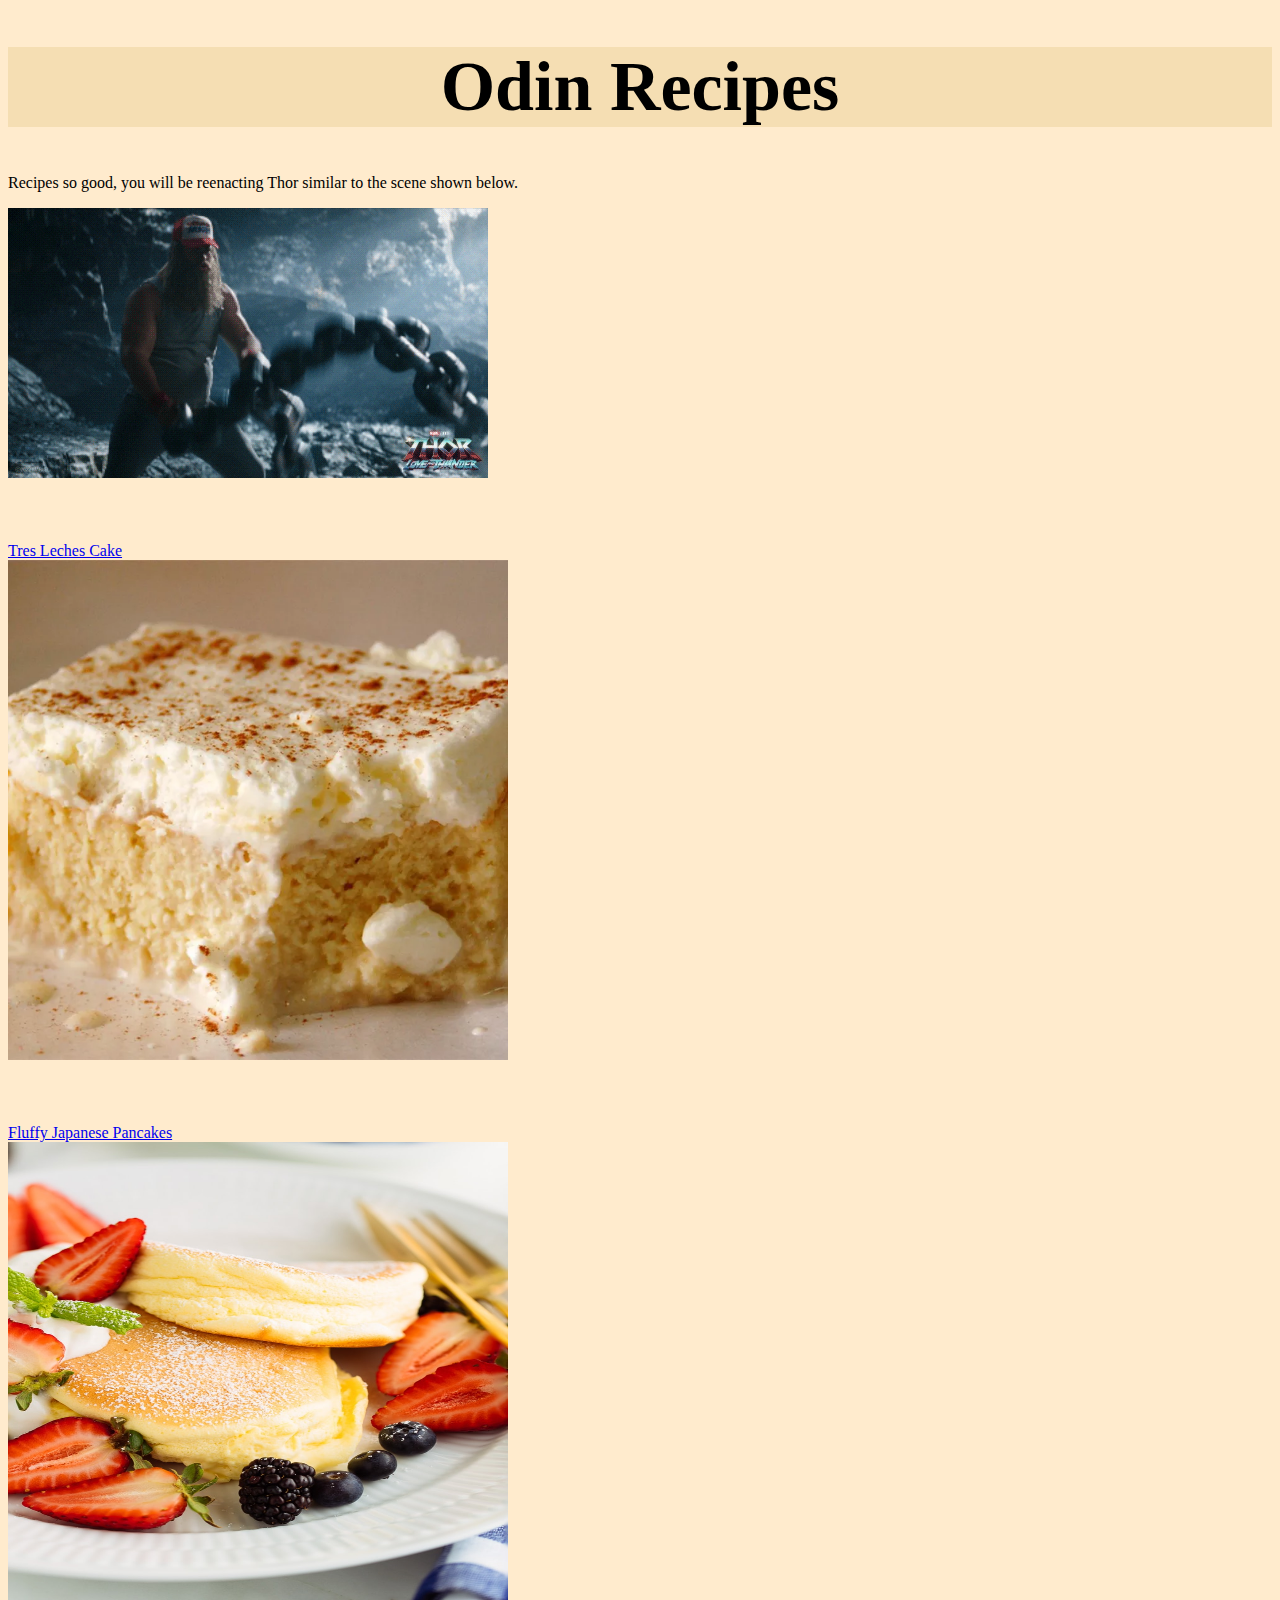
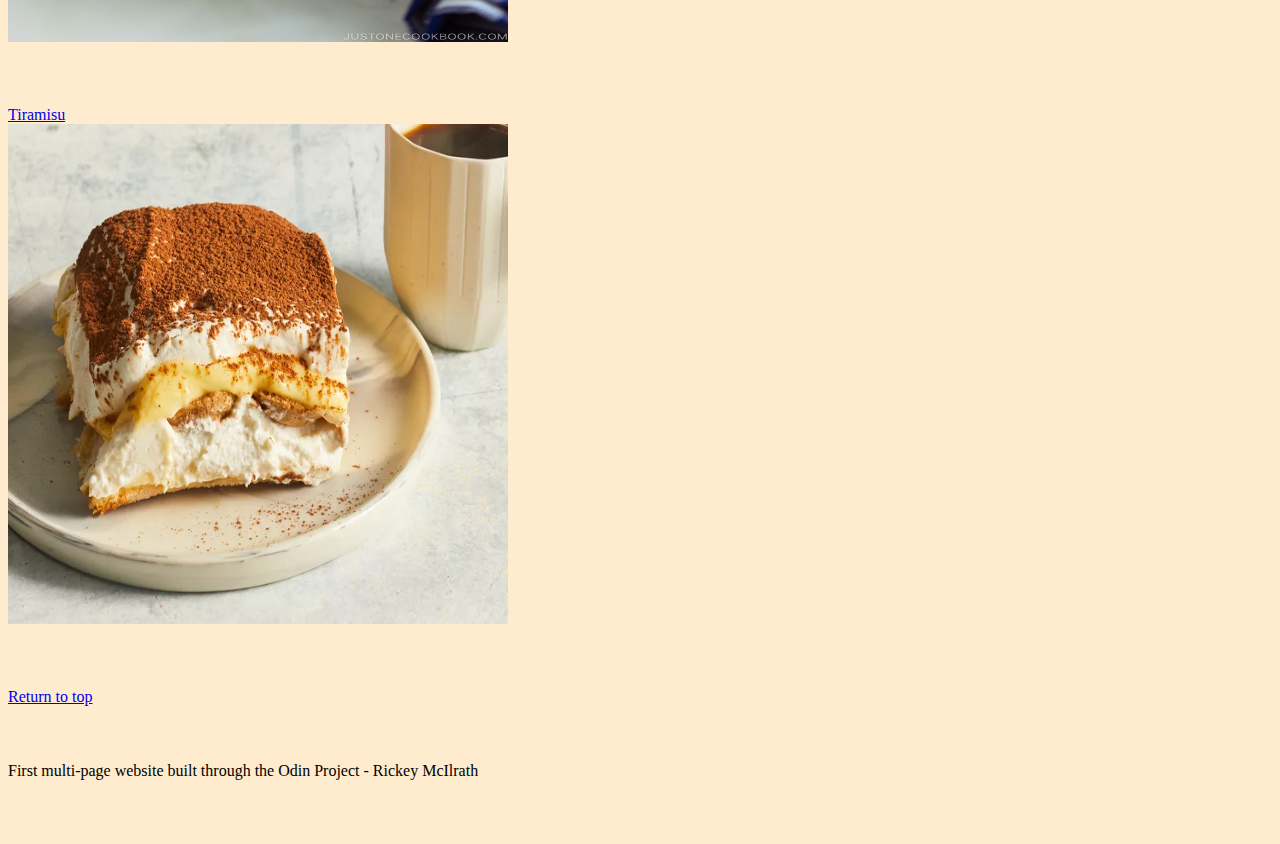
<file: index.html>
<!DOCTYPE html>
<html lang="en">

<head>
  <meta charset="UTF-8">
  <meta http-equiv="X-UA-Compatible" content="IE=edge">
  <meta name="viewport" content="width=device-width, initial-scale=1.0">
  <link rel="stylesheet" href="css-styles/stylesheet.css"/>
  <title>Odin Recipes</title>
</head>

<body>
  <header class="top">
  <h1>Odin Recipes</h1>
  </header>
  <div>
  <p>Recipes so good, you will be reenacting Thor similar to the scene shown below.</p>
  <img src="./images/thor-working-out.gif" alt="Thor getting back into shape">
  </div>
  <section id="recipe-links">
  <div>
   <a href="./recipes/tres-leches-cake.html">Tres Leches Cake<br><img src="./images/Tres-leches.jpg" width="500px" height=" 500px"></a>
  </div>
  <div>
    <a href="./recipes/fluffy-japanese-pancakes.html">Fluffy Japanese Pancakes<br><img src="./images/fluffy-pancakes.jpg" width="500px" height=" 500px" ></a>
  </div>
  <div>
  <a href="./recipes/tiramisu.html">Tiramisu<br><img src="./images/tiramisu.jpg" width="500px" height=" 500px"></a>
  </div>
  </section>
  <a href="#top">Return to top</a>
</body>

<footer>
  <p>First multi-page website built through the Odin Project - Rickey McIlrath</p>
</footer>
</html>
</file>
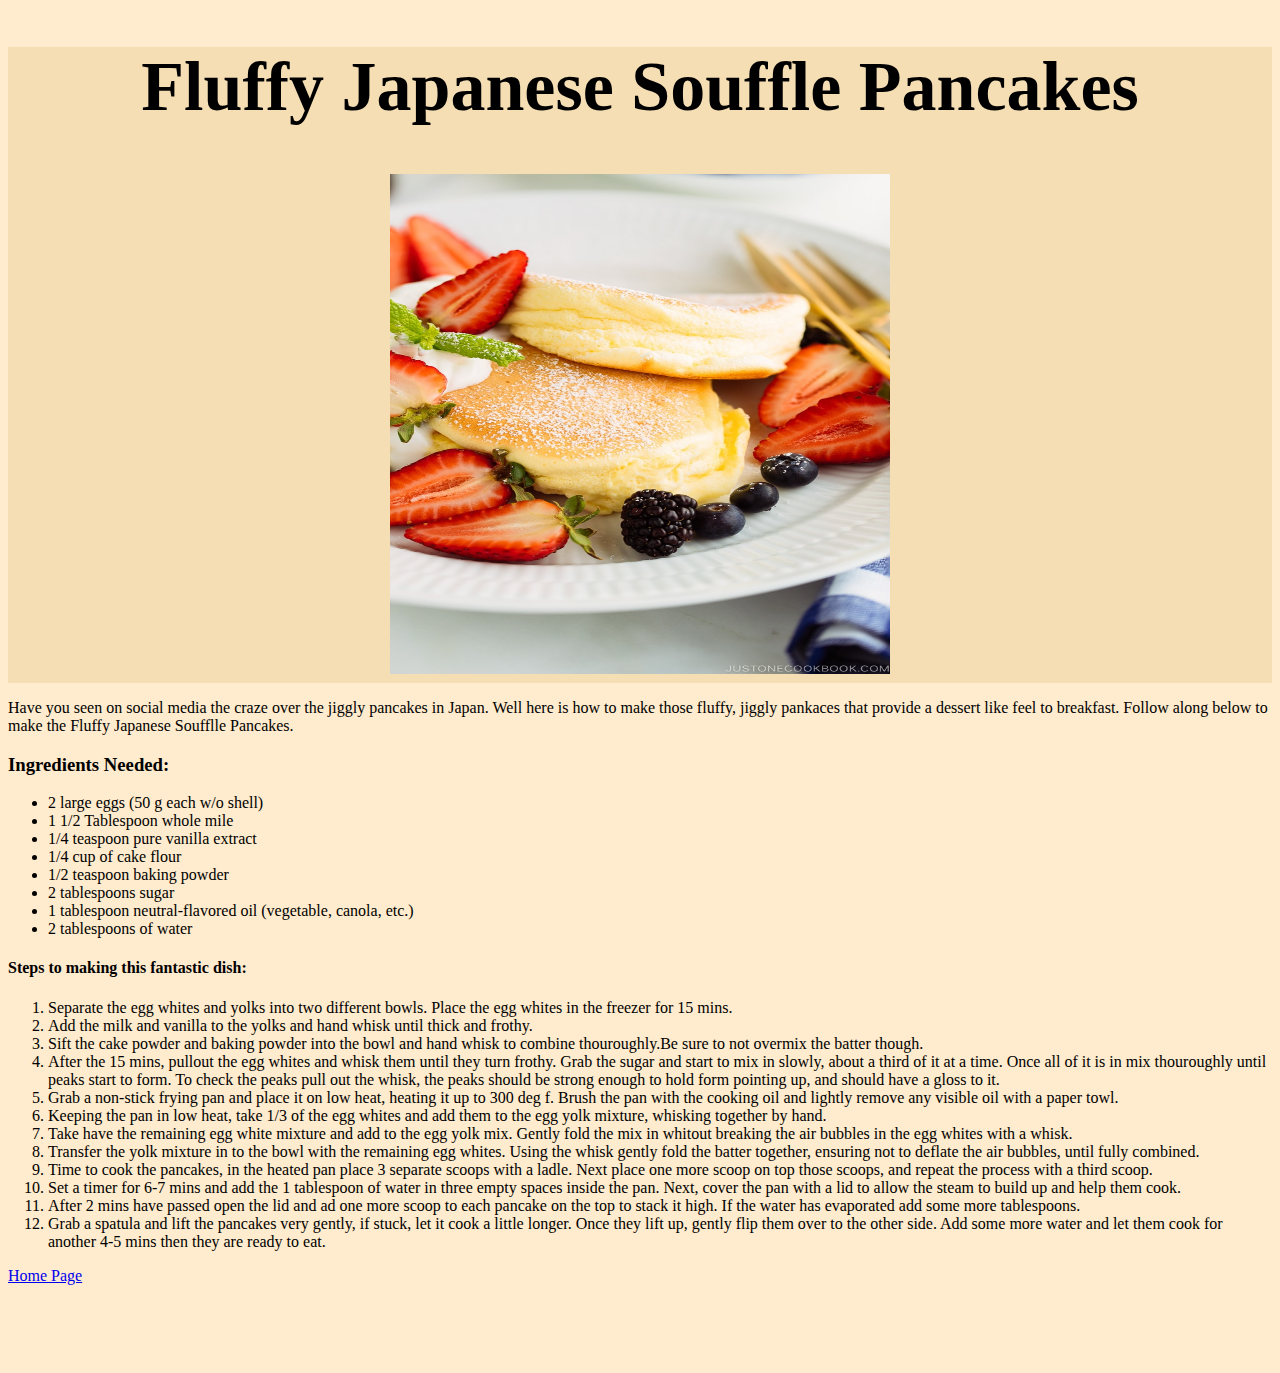
<file: recipes/fluffy-japanese-pancakes.html>
<!DOCTYPE html>
<html lang="en">

<head>
  <meta charset="UTF-8">
  <meta http-equiv="X-UA-Compatible" content="IE=edge">
  <meta name="viewport" content="width=device-width, initial-scale=1.0">
<link rel="stylesheet" href="../css-styles/stylesheet.css" />
  <title>Fluffy Japanese Souffle Pancakes</title>
</head>

<body>
  <header>
    <h1>Fluffy Japanese Souffle Pancakes</h1>
    <img src="../images/fluffy-pancakes.jpg"" width="500px" height=" 500px">
  </header>
  <section>
    <p>Have you seen on social media the craze over the jiggly pancakes in Japan. Well here is how to make those fluffy, jiggly pankaces that provide a dessert like feel to breakfast. Follow along below to make the Fluffy Japanese Soufflle Pancakes.</p>
  </section>
  <section>
    <h3>Ingredients Needed:</h3>
    <ul>
      <li>2 large eggs (50 g each w/o shell)</li>
      <li>1 1/2 Tablespoon whole mile</li>
      <li>1/4 teaspoon pure vanilla extract</li>
      <li>1/4 cup of cake flour</li>
      <li>1/2 teaspoon baking powder</li>
      <li>2 tablespoons sugar</li>
      <li>1 tablespoon neutral-flavored oil (vegetable, canola, etc.)</li>
      <li>2 tablespoons of water</li>
    </ul>
  </section>
  <section>
    <h4>Steps to making this fantastic dish:</h4>
    <ol>
      <li> Separate the egg whites and yolks into two different bowls. Place the egg whites in the freezer for 15 mins.</li>
      <li> Add the milk and vanilla to the yolks and hand whisk until thick and frothy.</li>
      <li> Sift the cake powder and baking powder into the bowl and hand whisk to combine thouroughly.Be sure to not overmix the batter though.</li>
      <li> After the 15 mins, pullout the egg whites and whisk them until they turn frothy. Grab the sugar and start to mix in slowly, about a third of it at a time. Once all of it is in mix thouroughly until peaks start to form. To check the peaks pull out the whisk, the peaks should be strong enough to hold form pointing up, and should have a gloss to it.</li>
      <li> Grab a non-stick frying pan and place it on low heat, heating it up to 300 deg f. Brush the pan with the cooking oil and lightly remove any visible oil with a paper towl. </li>
      <li> Keeping the pan in low heat, take 1/3 of the egg whites and add them to the egg yolk mixture, whisking together by hand.</li>
      <li> Take have the remaining egg white mixture and add to the egg yolk mix. Gently fold the mix in whitout breaking the air bubbles in the egg whites with a whisk.</li>
      <li> Transfer the yolk mixture in to the bowl with the remaining egg whites. Using the whisk gently fold the batter together, ensuring not to deflate the air bubbles, until fully combined.</li>
      <li> Time to cook the pancakes, in the heated pan place 3 separate scoops with a ladle. Next place one more scoop on top those scoops, and repeat the process with a third scoop.</li>
      <li> Set a timer for 6-7 mins and add the 1 tablespoon of water in three empty spaces inside the pan. Next, cover the pan with a lid to allow the steam to build up and help them cook. </li>
      <li> After 2 mins have passed open the lid and ad one more scoop to each pancake on the top to stack it high. If the water has evaporated add some more tablespoons.</li>
      <li> Grab a spatula and lift the pancakes very gently, if stuck, let it cook a little longer. Once they lift up, gently flip them over to the other side. Add some more water and let them cook for another 4-5 mins then they are ready to eat.</li>
    </ol>
  </section>
  <a href="../index.html">Home Page</a>
</body>
<footer>

</footer>
</html>
</file>
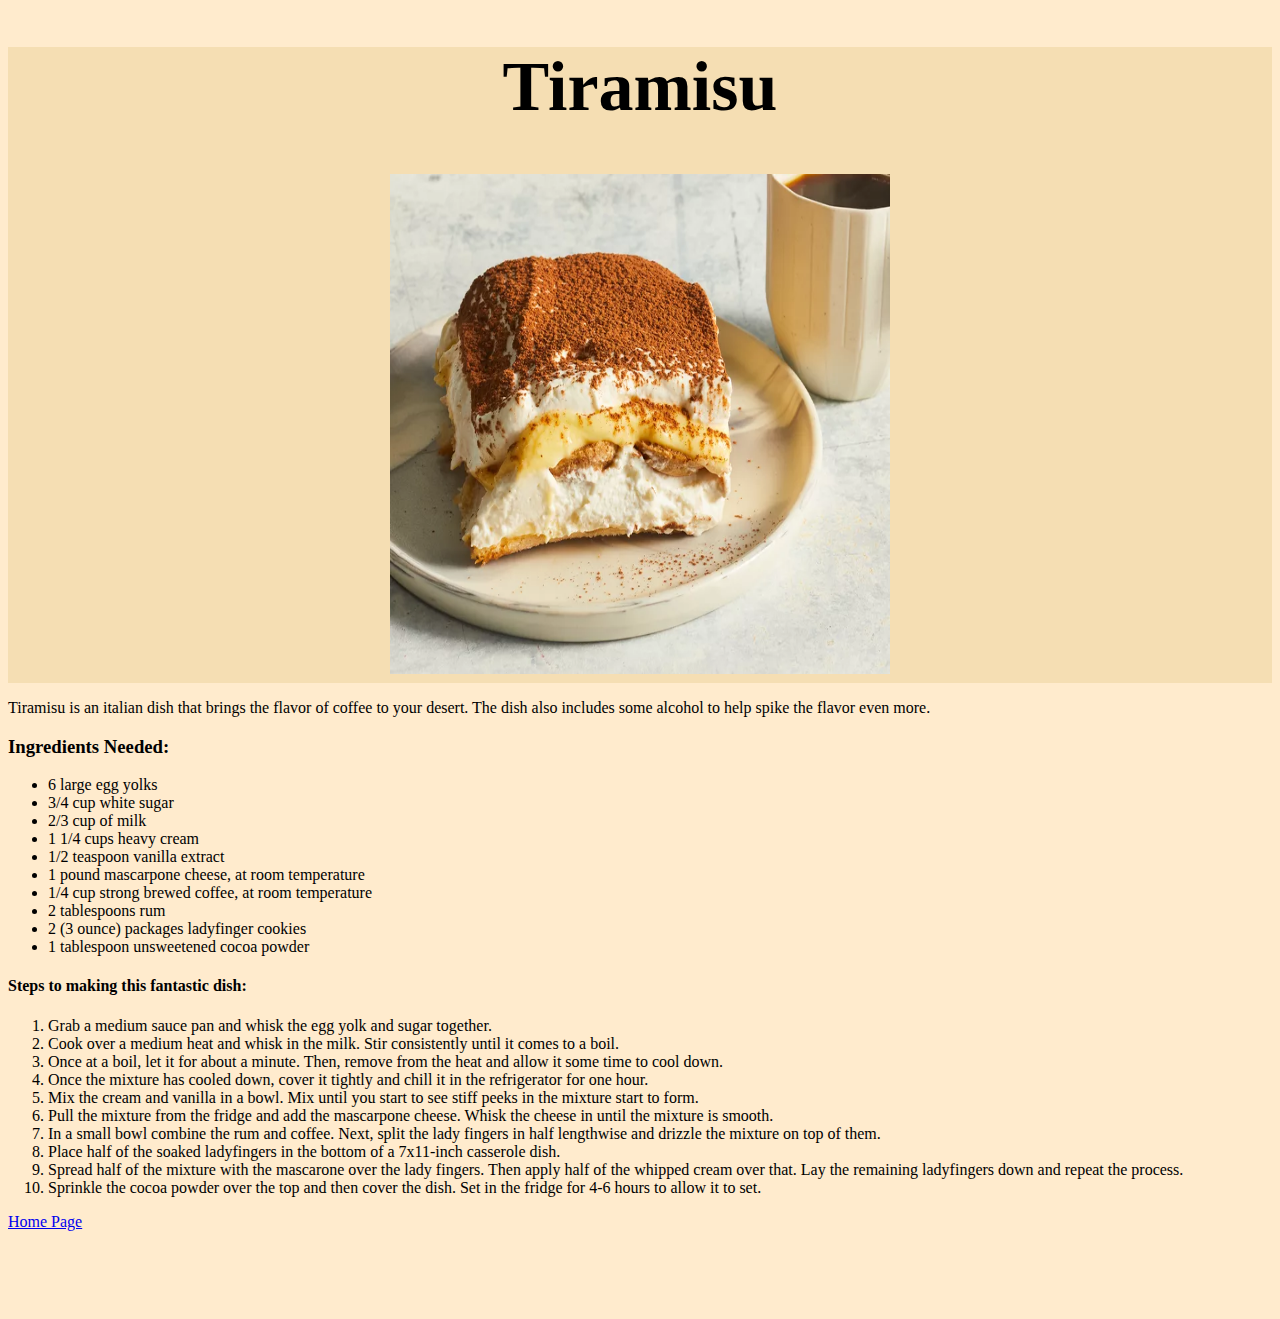
<file: recipes/tiramisu.html>
<!DOCTYPE html>
<html lang="en">

<head>
  <meta charset="UTF-8">
  <meta http-equiv="X-UA-Compatible" content="IE=edge">
  <meta name="viewport" content="width=device-width, initial-scale=1.0">
<link rel="stylesheet" href="../css-styles/stylesheet.css" />
  <title>Tiramisu</title>
</head>

<body>
  <header>
    <h1>Tiramisu</h1>
    <img src="../images/tiramisu.jpg" width="500px" height=" 500px">
  </header>
  <section>
   <p>Tiramisu is an italian dish that brings the flavor of coffee to your desert. The dish also includes some alcohol to help spike the flavor even more. </p>
  </section>
  <section>
    <h3>Ingredients Needed:</h3>
    <ul>
      <li>6 large egg yolks</li>
      <li>3/4 cup white sugar</li>
      <li>2/3 cup of milk</li>
      <li>1 1/4 cups heavy cream</li>
      <li>1/2 teaspoon vanilla extract</li>
      <li>1 pound mascarpone cheese, at room temperature</li>
      <li>1/4 cup strong brewed coffee, at room temperature</li>
      <li>2 tablespoons rum</li>
      <li>2 (3 ounce) packages ladyfinger cookies</li>
      <li>1 tablespoon unsweetened cocoa powder</li>
    </ul>
  </section>
  <section>
    <h4>Steps to making this fantastic dish:</h4>
    <ol>
      <li> Grab a medium sauce pan and whisk the egg yolk and sugar together.</li>
      <li> Cook over a medium heat and whisk in the milk. Stir consistently until it comes to a boil. </li>
      <li> Once at a boil, let it for about a minute. Then, remove from the heat and allow it some time to cool down.</li>
      <li> Once the mixture has cooled down, cover it tightly and chill it in the refrigerator for one hour.</li>
      <li> Mix the cream and vanilla in a bowl. Mix until you start to see stiff peeks in the mixture start to form.</li>
      <li> Pull the mixture from the fridge and add the mascarpone cheese. Whisk the cheese in until the mixture is smooth.</li>
      <li> In a small bowl combine the rum and coffee. Next, split the lady fingers in half lengthwise and drizzle the mixture on top of them.</li>
      <li> Place half of the soaked ladyfingers in the bottom of a 7x11-inch casserole dish.</li>
      <li> Spread half of the mixture with the mascarone over the lady fingers. Then apply half of the whipped cream over that. Lay the remaining ladyfingers down and repeat the process.</li>
      <li> Sprinkle the cocoa powder over the top and then cover the dish. Set in the fridge for 4-6 hours to allow it to set.</li>
    </ol>
  </section>
  <a href="../index.html">Home Page</a>
</body>
<footer>

</footer>
</html>
</file>
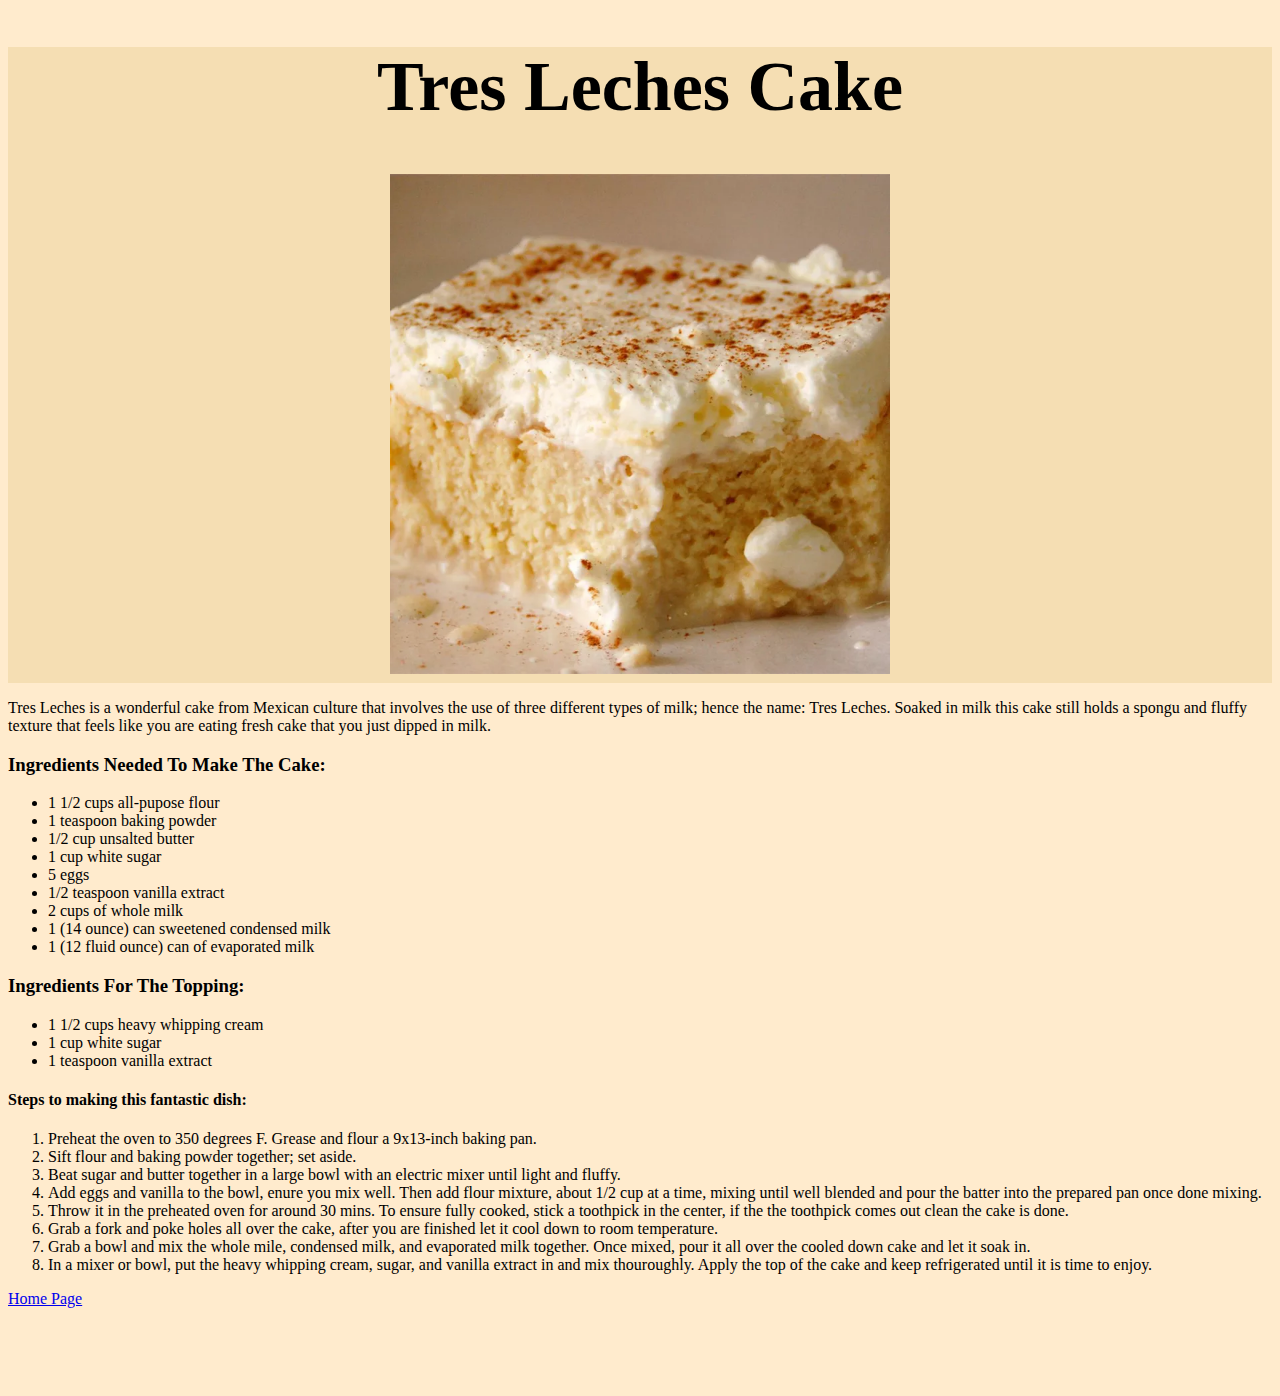
<file: recipes/tres-leches-cake.html>
<!DOCTYPE html>
<html lang="en">

<head>
  <meta charset="UTF-8">
  <meta http-equiv="X-UA-Compatible" content="IE=edge">
  <meta name="viewport" content="width=device-width, initial-scale=1.0">
  <link rel="stylesheet" href="../css-styles/stylesheet.css" />
  <title>Document</title>
</head>

<body>
  <header>
  <h1>Tres Leches Cake</h1>
  <img src="../images/Tres-leches.jpg" width="500px" height=" 500px">
  </header>
  <section>
    <p>Tres Leches is a wonderful cake from Mexican culture that involves the use of three different types of milk; hence the name: Tres Leches. Soaked in milk this cake still holds a spongu and fluffy texture that feels like you are eating fresh cake that you just dipped in milk.</p>
  </section>
  <section>
    <h3>Ingredients Needed To Make The Cake:</h3>
    <ul>
      <li>1 1/2 cups all-pupose flour</li>
      <li>1 teaspoon baking powder</li>
      <li>1/2 cup unsalted butter</li>
      <li>1 cup white sugar</li>
      <li>5 eggs</li>
      <li>1/2 teaspoon vanilla extract</li>
      <li>2 cups of whole milk</li>
      <li>1 (14 ounce) can sweetened condensed milk</li>
      <li>1 (12 fluid ounce) can of evaporated milk</li>
    </ul>
    <h3>Ingredients For The Topping:</h3>
    <ul>
      <li>1 1/2 cups heavy whipping cream</li>
      <li>1 cup white sugar</li>
      <li>1 teaspoon vanilla extract</li>
    </ul>
  </section>
  <section>
    <h4>Steps to making this fantastic dish:</h4>
    <ol>
      <li> Preheat the oven to 350 degrees F. Grease and flour a 9x13-inch baking pan.</li>
      <li> Sift flour and baking powder together; set aside.</li>
      <li> Beat sugar and butter together in a large bowl with an electric mixer until light and fluffy.</li> 
      <li> Add eggs and vanilla to the bowl, enure you mix well. Then add flour mixture, about 1/2 cup at a time, mixing until well blended and pour the batter into the prepared pan once done mixing.</li>
      <li> Throw it in the preheated oven for around 30 mins. To ensure fully cooked, stick a toothpick in the center, if the the toothpick comes out clean the cake is done.</li>  
      <li> Grab a fork and poke holes all over the cake, after you are finished let it cool down to room temperature.</li>
      <li> Grab a bowl and mix the whole mile, condensed milk, and evaporated milk together. Once mixed, pour it all over the cooled down cake and let it soak in.</li>
      <li> In a mixer or bowl, put the heavy whipping cream, sugar, and vanilla extract in and mix thouroughly. Apply the top of the cake and keep refrigerated until it is time to enjoy.</li>
    </ol>
  </section>

  <a href="../index.html">Home Page</a>
</body>
<footer>

</footer>
</html>
</file>
<file: css-styles/stylesheet.css>
body {
  background-color:blanchedalmond;
}

header {
  text-align: center;
  background-color: wheat;
  font-size: 35px;
}

div {
  padding-bottom: 60px;
}

footer {
  padding-bottom: 40px;
  padding-top: 40px;
}
</file>
